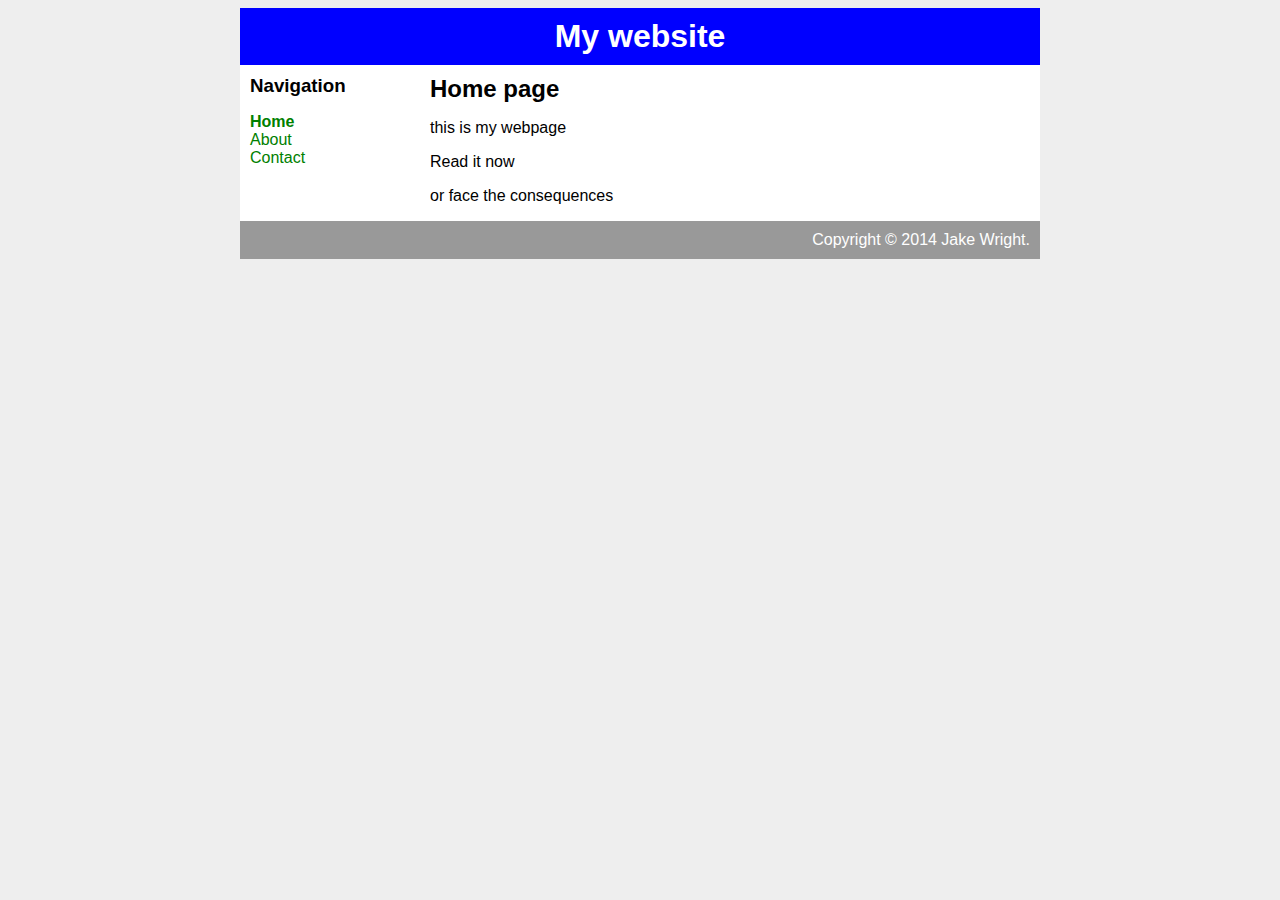
<file: 5-8CSS/index.html>
<html>
	<head>
		<title>My website</title>
		<link rel="stylesheet" type="text/css" href="style.css" />
	</head>
	<body>
		<div id="container">
			<div id="header">
				<h1>My website</h1>
			</div>
			<div id="content">
				<div id="nav">
					<h3>Navigation</h3>
					<ul>
						<li><a class="selected"  href=""> Home</a></li>
						<li><a href="">About</a></li>
						<li><a href="">Contact</a></li>
					</ul>
				</div>

				<div id="main">
					<h2>Home page</h2>
				<p>this is my webpage</p>
				<p>Read it now</p>
				<p>or face the consequences</p>
				</div>
			</div>
			<div id="footer">
				Copyright &copy; 2014 Jake Wright.
			</div>
	</body>
<html>
</file>
<file: 5-8CSS/style.css>
body {
	background-color: #EEE;
	font-family: Helvetica, Arial, sans-serif
}

a {
	text-decoration: none;
	color: green;
}

h1, h2, h3 {
	margin: 0;
}

#container {
	background-color: white;
	width: 800px;
	margin-left: auto;
	margin-right: auto;
}

#header {
	background-color: blue;
	color: white;
	text-align: center;
	padding: 10px;
}

#content {
	padding:10px;
}

#nav {
	width: 180px;
	float: left;
}

#nav ul {
	list-style-type: none;
	padding: 0;
}

#nav .selected {
	font-weight: bold;
}

#main {
	width: 600px;
	float:right;
}

#footer {
	clear: both;
	padding: 10px;
	background-color: #999999;
	color: white;
	text-align: right;
}
</file>
